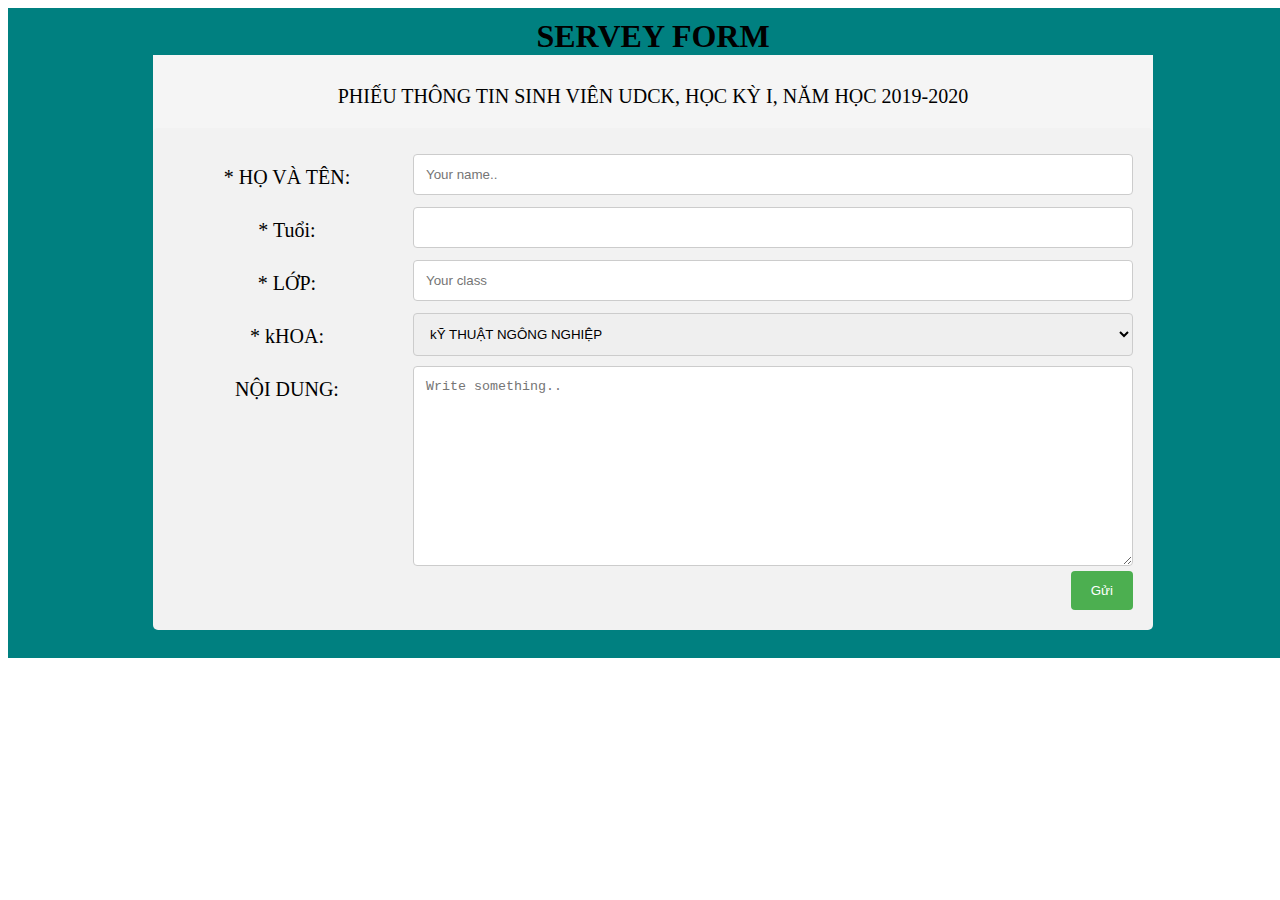
<file: baitap2/survey_form.html>
<!DOCTYPE html>
<html lang="en">
<head>
    <title>SERVEY FORM</title>
    <meta charset="utf-8">
    <link rel="stylesheet" href="style.css">
</head>
<body>
<div id="vien">
    <b>SERVEY FORM</b>
    <form id="khung">
        <p>PHIẾU THÔNG TIN SINH VIÊN UDCK, HỌC KỲ I, NĂM HỌC 2019-2020</p>
        <div class="form">
            <form>
            <div class="row">
              <div class="lab">
                <label>* HỌ VÀ TÊN:</label>
              </div>
              <div class="cl_input">
                <input type="text" id="fname" name="firstname" placeholder="Your name..">
              </div>
            </div>

            <div class="row">
              <div class="lab">
                <label>* Tuổi:</label>
              </div>
              <div class="cl_input">
                <input type="number" id="number" min="18">
              </div>
            </div>

            <div class="row">
              <div class="lab">
                <label>* LỚP:</label>
              </div>
              <div class="cl_input">
                <input type="text" id="yourclass" name="yourclass" placeholder="Your class">
              </div>
            </div>

            <div class="row">
              <div class="lab">
                <label>* kHOA:</label>
              </div>
              <div class="cl_input">
                <select id="khoa" name="khoa">
                  <option>kỸ THUẬT NGÔNG NGHIỆP</option>
                  <option>SƯ PHẠM - DỰ BỊ ĐẠI HỌC</option>
                  <option>KINH TẾ</option>
                </select>
              </div>
            </div>

            <div class="row">
              <div class="lab">
                <label for="subject">NỘI DUNG:</label>
              </div>
              <div class="cl_input">
                <textarea id="subject" name="subject" placeholder="Write something.." style="height:200px"></textarea>
              </div>
            </div>

            <div class="row">
              <input type="submit" value="Gửi">
            </div>
            </form>
          </div>
    </form>
</div>
</body>
</html>
</file>
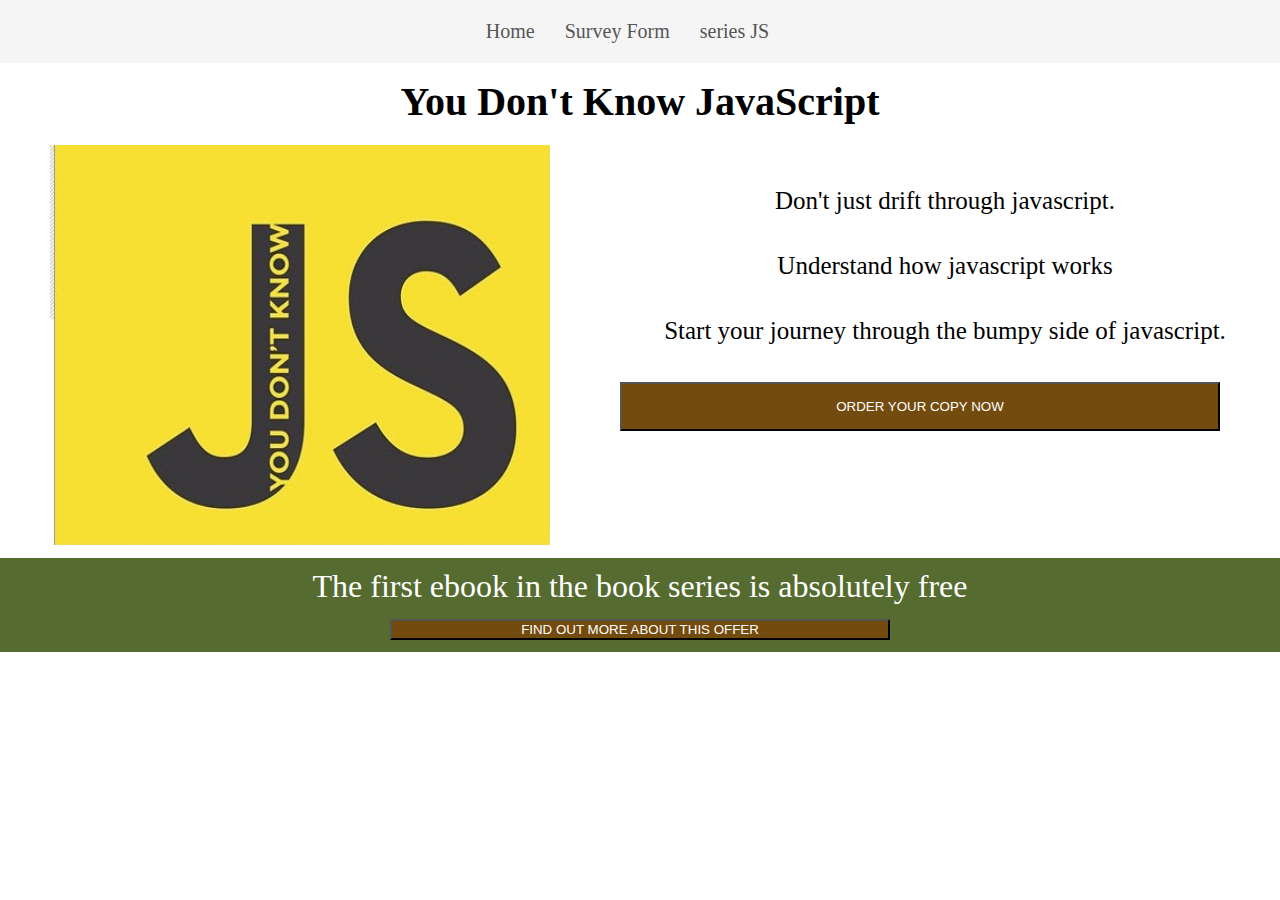
<file: baitap3/series_JS.html>
<!DOCTYPE html>
<html lang="en">
  <head>
    <title>bt3</title>
    <meta charset="utf-8">
    <link rel="stylesheet" href="style.css">
  </head>
<body>
<!--Phần #header-->
<div id="header">
  <ul>
    <li><a href="#" class="nav-link">Home</a></li>
    <li><a href="#" class="nav-link">Survey Form</a></li>
    <li><a href="series_JS.html" class="nav-link">series JS</a></li>
  </ul>
 </div>
<!--Kết thúc #header-->
<!-- Phần tiêu đề -->
<div id="title">
  <a><b>You Don't Know JavaScript</b></a>
  </div>
<!-- kết thúc phần tiêu đề -->
<!--Phần nội dung-->
<div id="content">
  <img id="img" src = "js.jpeg"/>
</div>
<!--Kết thúc nội dung-->
 <!--Phần sidebar-->
<div id="sidebar">
  <br>
<p id="abc">Don't just drift through javascript.</p>
<br>
<p id="abc">Understand how javascript works</p>
<br>
<p id="abc">Start your journey through the bumpy side of javascript.</p>
<br>
<button id="button">ORDER YOUR COPY NOW</button>
</div>
<!--Kết thúc sidebar-->
<!--Phần chân trang-->
<div id="footer">
 <p>The first ebook in the book series is absolutely free</p>
<button id="footer_button">FIND OUT MORE ABOUT THIS OFFER</button>

 </div>
<!--Kết thúc chân trang-->
 </body>
</html>
</file>
<file: baitap2/style.css>
body{
  background: white;
  color: rgba(255, 255, 255, 0.9);

  font-family: 'Georgia', serif;
  font-size: 32px;
  height: 500px;
  position: relative;
  padding: 50px, 150px;
}

#vien{
  background-color: teal;
    width: 1290px;
    height: 650px;
    color: black;
    text-align: center;
    padding-top: 10px;
}

#khung{
    background-color: whitesmoke;
    padding-top: 10px;  
    width: 1000px;
    height: 500px;
    margin: auto;
    font-size: 20px;
}

.color{
    color: red;
}

* {
    box-sizing: border-box;
  }
  
  input[type=text],[type=number],[type=checkbox], select, textarea {
    width: 100%;
    padding: 12px;
    border: 1px solid #ccc;
    border-radius: 4px;
    resize: vertical;
  }
  
  label {
    padding: 12px 12px 12px 0;
    display: inline-block;
  }
  
  input[type=submit] {
    background-color: #4CAF50;
    color: white;
    padding: 12px 20px;
    border: none;
    border-radius: 4px;
    cursor: pointer;
    float: right;
  }
  
  input[type=submit]:hover {
    background-color: #45a049;
  }
  
  .form {
    border-radius: 5px;
    background-color: #f2f2f2;
    padding: 20px;
  }
  
  .lab {
    float: left;
    width: 25%;
    margin-top: 6px;
  }
  
  .cl_input {
    float: left;
    width: 75%;
    margin-top: 6px;
  }
  .row:after {
    content: "";
    display: table;
    clear: both;
  }
</file>
<file: baitap3/style.css>
* {
margin: 0;
padding: 0;
}
body {
    background: white;
    color: rgba(255, 255, 255, 0.9);
  
    font-family: 'Georgia', serif;
    font-size: 32px;
    height: 500px;
    position: relative;
    padding: 50px, 150px;
}
#header {
    background-color: whitesmoke;
    font-size: 20px;
    text-align: center;
    padding-top: 20px;
    padding-bottom: 20px;
    }
    #header ul {
      background-color: whitesmoke;
      padding-left: 0;

      }
    #header ul li  {
      display: inline;
      margin-right: 25px;
    }
    #header ul li a {
      text-decoration: none;
      color: #555;
      padding: 5px, 10px;
      border-radius: 5px;
    }
    #header ul li a:hover{
      color: #ffffff;
      background-color: #555;
    }
#title{
    font-size: 20px;
    text-align: center;
    padding-top: 15px;
    padding-bottom: 15px;
}
#title a{
    font-size: 40px;
    color: black;

}
#content {
background: rergba(19, 19, 20, 0.329)d;
color: white;
width: 500px;
float: left;
padding: 1em;
padding-left: 50px;
text-align: left;
padding-top: 5px;
padding-bottom: 5px;
}
#img {
    width: 500px;
    height: 400px;
}
#sidebar {
background: rergba(19, 19, 20, 0.329)d;
color: black;
width: 650px;
float: right;
padding: 10px;
}
#abc{
    text-align: center;
    font-size: 25px;
}
#button{
background-color: rgb(116, 75, 14);
color: white;
width: 600px;
padding: 15px 30px;

}
#footer {
clear: both;
background: darkolivegreen;
color: white;
padding: 10px;
text-align: center;
}
#footer_button  {
    background-color: rgb(116, 75, 14);
    color: white;
    width: 500px;
    padding: 1px 25px;
    
    }
</file>
